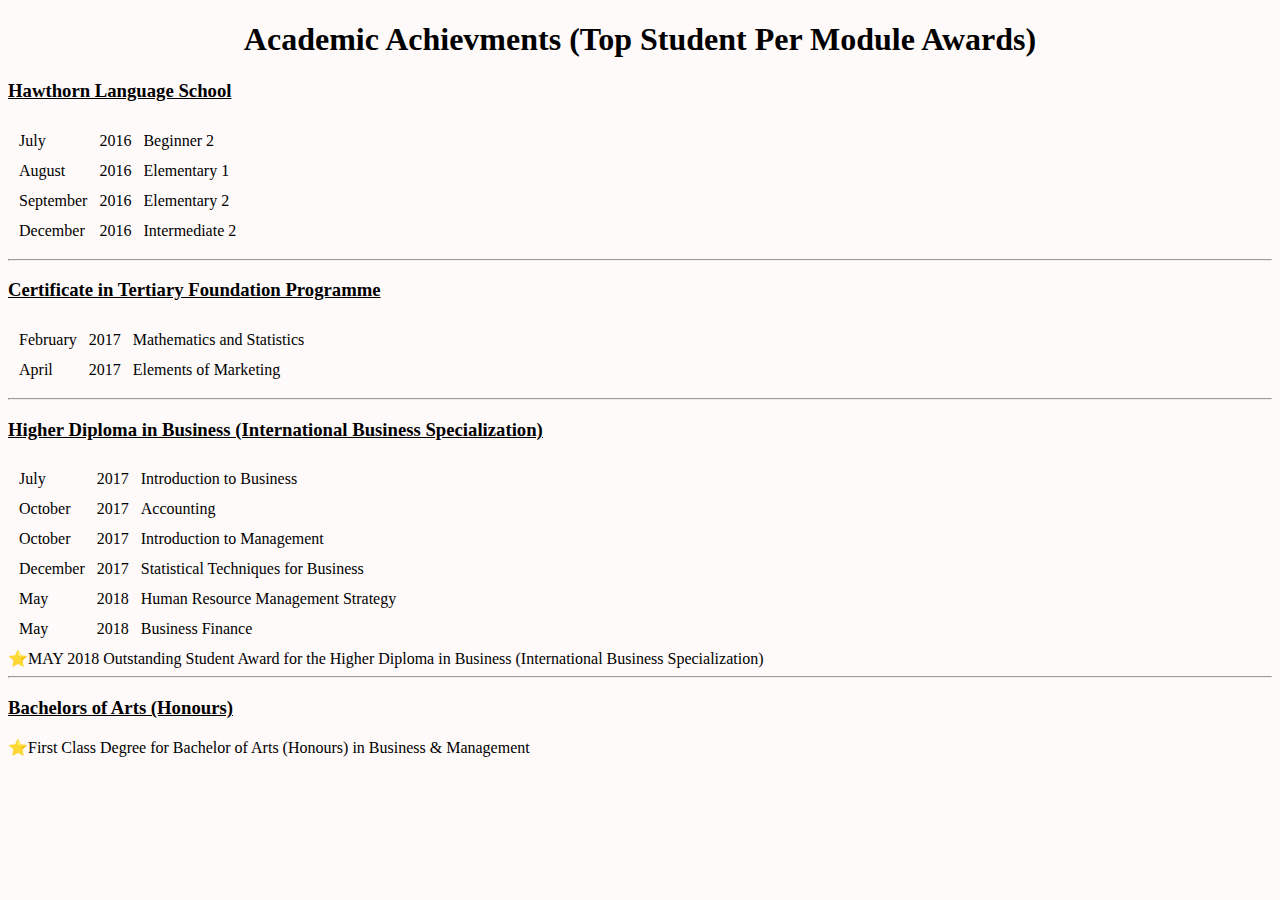
<file: academic-ach.html>
<!DOCTYPE html>
<head>
  <meta charset="utf-8">
  <title>Academic Achievments (Top Student Per Module Awards)</title>
</head>
<h1><center>Academic Achievments (Top Student Per Module Awards)</center></h1>
<body style="background-color: #FFFAFA;">
  <h3><strong><u>Hawthorn Language School</u></strong></h3>
  <table cellspacing="10">
    <tbody>
      <tr>
        <td>July</td>
        <td>2016</td>
        <td>Beginner 2</td>
      </tr>
      <tr>
        <td>August</td>
        <td>2016</td>
        <td>Elementary 1</td>
      </tr>
      <tr>
        <td>September</td>
        <td>2016</td>
        <td>Elementary 2</td>
      </tr>
      <tr>
        <td>December</td>
        <td>2016</td>
        <td>Intermediate 2</td>
      </tr>
    </tbody>
  </table>
  <hr>
  <h3><strong><u>Certificate in Tertiary Foundation Programme</u></strong></h3>
  <table cellspacing="10">
    <tbody>
      <tr>
        <td>February</td>
        <td>2017</td>
        <td>Mathematics and Statistics</td>
      </tr>
      <tr>
        <td>April</td>
        <td>2017</td>
        <td>Elements of Marketing</td>
      </tr>
    </tbody>
  </table>
  <hr>
  <h3><strong><u>Higher Diploma in Business (International Business Specialization)</u></strong></h3>
<table cellspacing="10">
  <tbody>
    <tr>
      <td>July</td>
      <td>2017</td>
      <td>Introduction to Business</td>
    </tr>
    <tr>
      <td>October</td>
      <td>2017</td>
      <td>Accounting</td>
    </tr>
    <tr>
      <td>October</td>
      <td>2017</td>
      <td>Introduction to Management</td>
    </tr>
    <tr>
      <td>December</td>
      <td>2017</td>
      <td>Statistical Techniques for Business</td>
    </tr>
    <tr>
      <td>May</td>
      <td>2018</td>
      <td>Human Resource Management Strategy</td>
    </tr>
    <tr>
      <td>May</td>
      <td>2018</td>
      <td>Business Finance</td>
    </tr>
  </tbody>
</table>
    ⭐MAY 2018 Outstanding Student Award for the Higher Diploma in Business (International Business Specialization)
<hr>
<h3><strong><u>Bachelors of Arts (Honours)</u></strong></h3>
⭐First Class Degree for Bachelor of Arts (Honours) in Business & Management
</body>
</file>
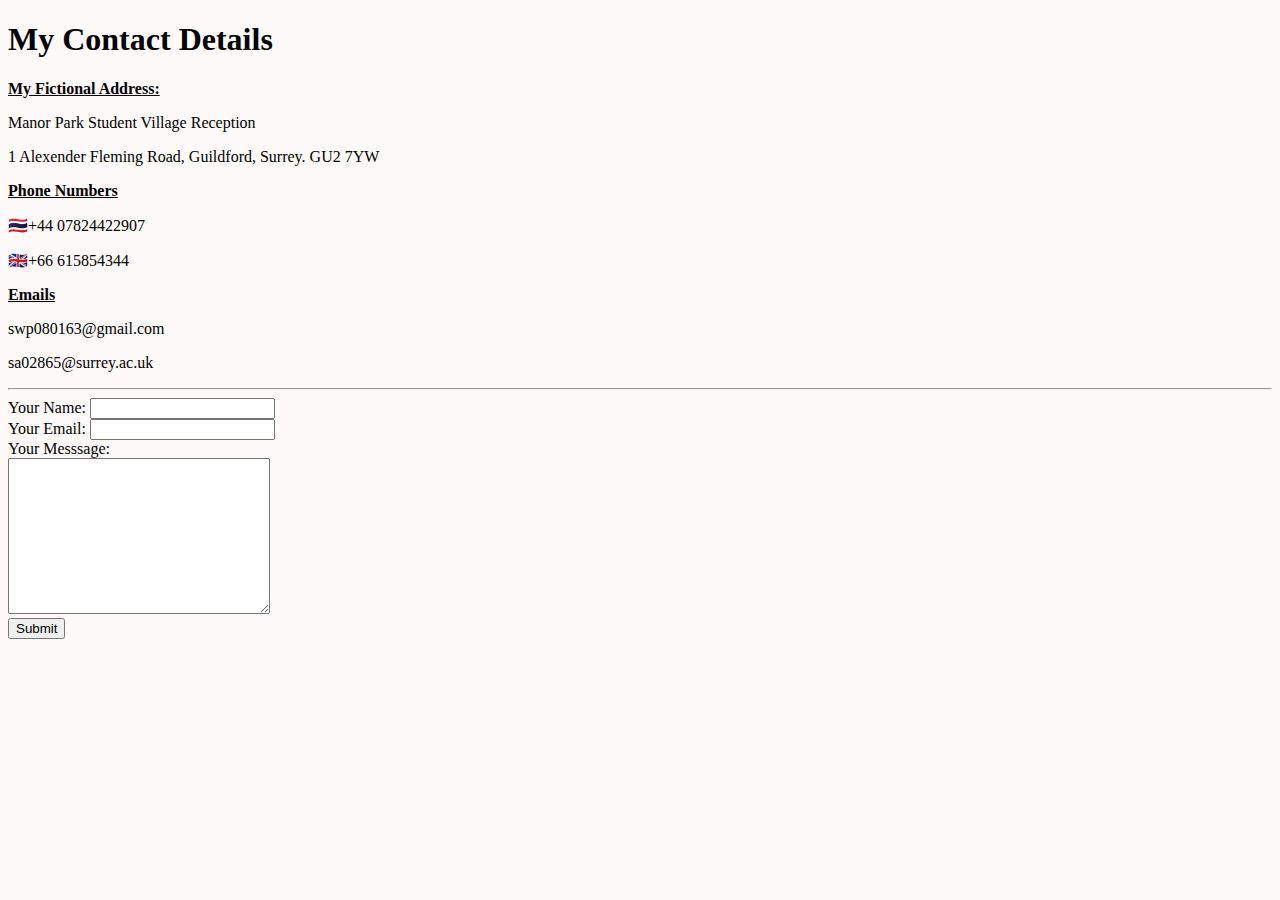
<file: contact-me.html>
<!DOCTYPE html>
<head>
  <meta charset="utf-8">
  <title>Contact Me</title>
</head>
<body style="background-color: #FFFAFA;">
  <h1>My Contact Details</h1>
  <p><strong><u>My Fictional Address:</u></strong></p>
  <p>Manor Park Student Village Reception</p>
  <p>1 Alexender Fleming Road, Guildford, Surrey. GU2 7YW</p>
  <p><strong><u>Phone Numbers</u></strong></p>
  <p>🇹🇭+44 07824422907</p>
  <p>🇬🇧+66 615854344</p>
  <p><strong><u>Emails</u></strong></p>
  <p>swp080163@gmail.com</p>
  <p>sa02865@surrey.ac.uk</p>
<hr>
<form class="" action="mailto:swp080163@gmail.com" method="post" enctype="text/plain">
  <label>Your Name:</label>
  <input type="text" name="yourName" value=""><br>
  <label>Your Email:</label>
  <input type="email" name="yourEmail" value=""><br>
  <label>Your Messsage:</label><br>
  <textarea name="yourMessage" rows="10" cols="30"></textarea><br>
  <input type="Submit" name="">
</form>

</body>
</file>
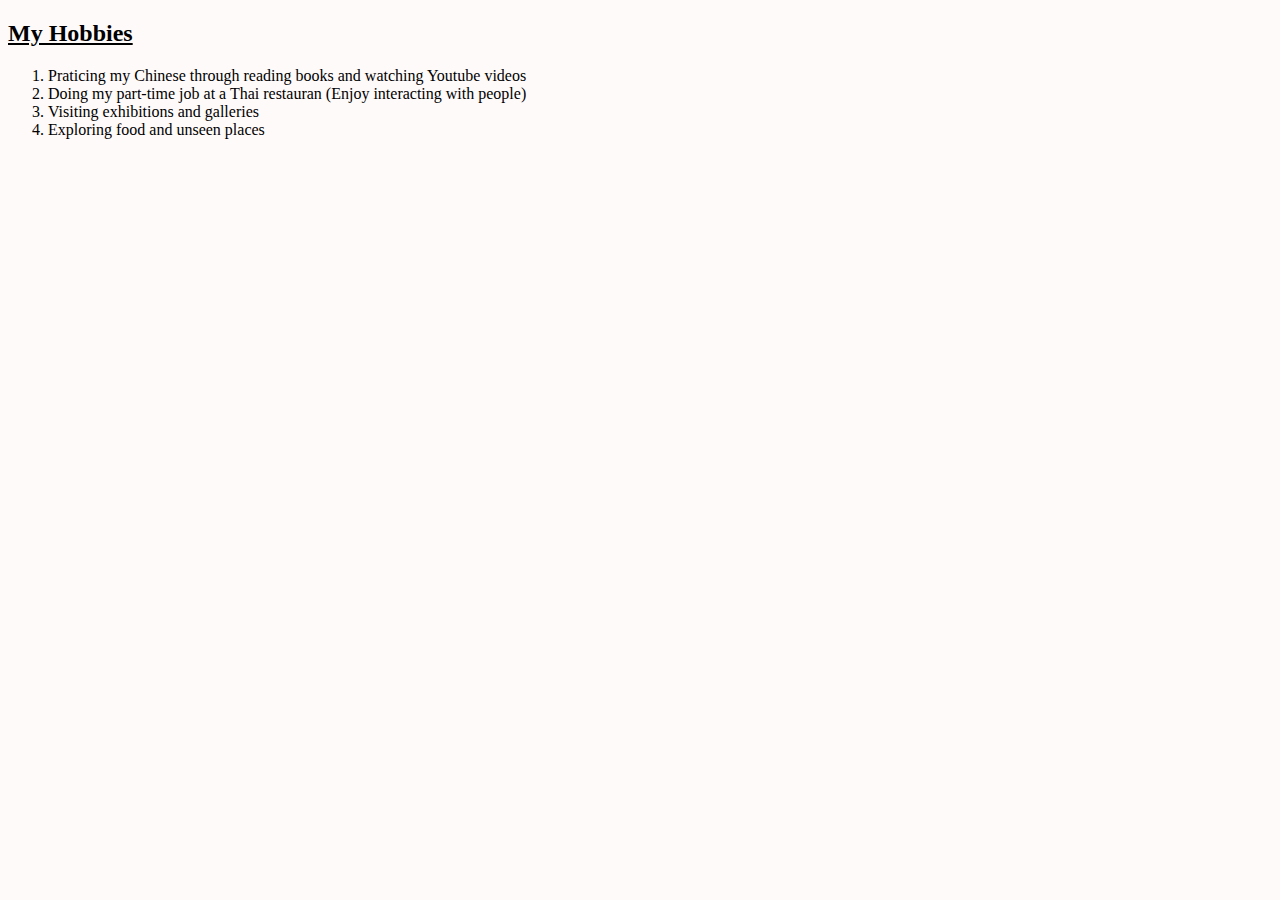
<file: hobbies.html>
<!DOCTYPE html>

<head>
  <meta charset="utf-8">
  <title>My Hobbies</title>
</head>
<body style="background-color: #FFFAFA;">
<h2><strong><u>My Hobbies</u></strong></h2>
<ol>
  <li>Praticing my Chinese through reading books and watching Youtube videos</li>
  <li>Doing my part-time job at a Thai restauran (Enjoy interacting with people)</li>
  <li>Visiting exhibitions and galleries</li>
  <li>Exploring food and unseen places</li>
</ol>
</body>
</file>
